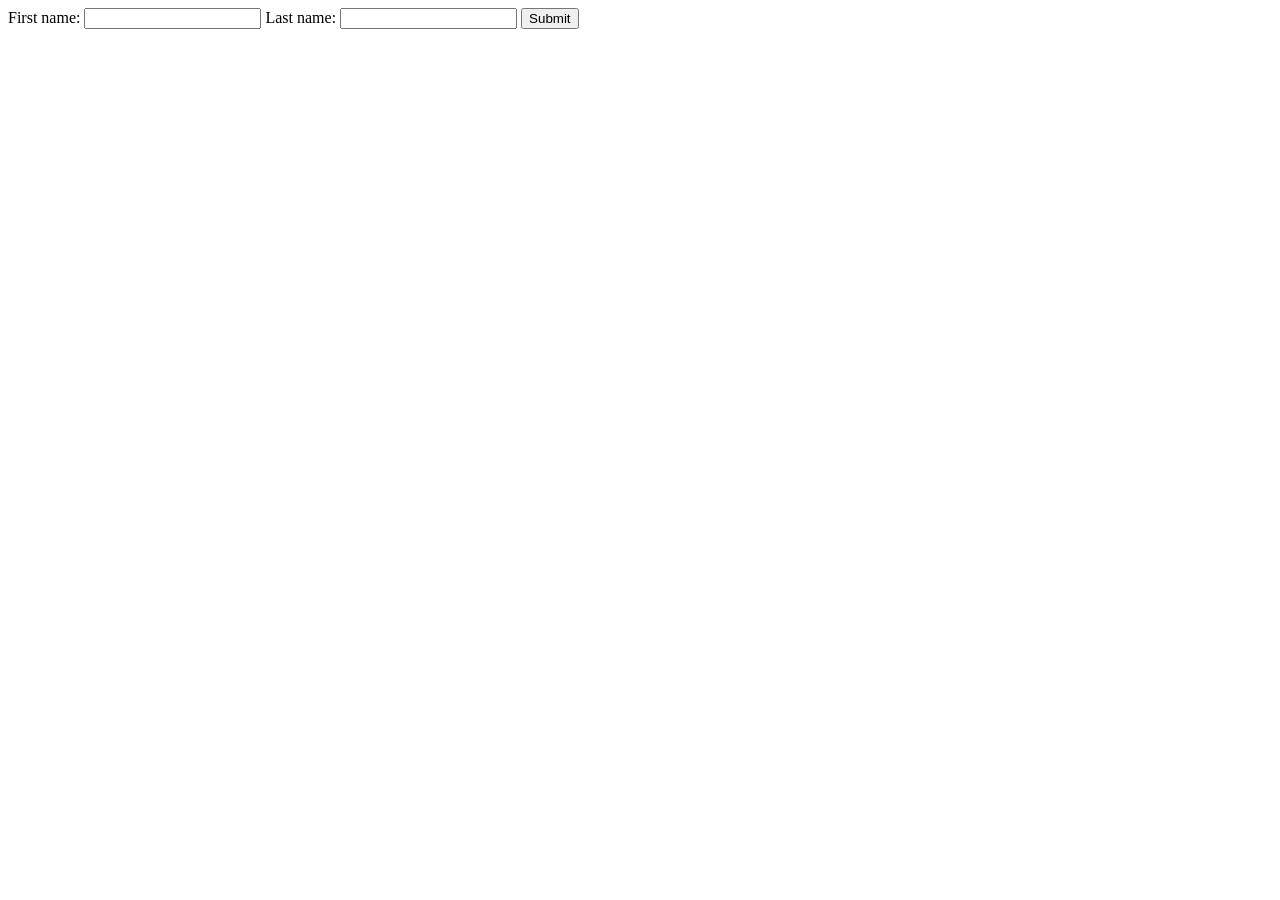
<file: index.html>
<!DOCTYPE html>
<html lang="en">
  <head>
    <meta charset="UTF-8" />
    <meta name="viewport" content="width=device-width, initial-scale=1.0" />
    <title>Document</title>
  </head>
  <body>
    <!-- <div>hi</div>
    <h1>h1</h1>
    <h2>h2</h2>
    <input type="text" />
    <input type="checkbox" />
    <input type="radio" />
    <input type="submit" />
    <button type="button">Button</button>
    <p>Paragraph</p>
    <span>Span</span>
    <label>Label</label>
    <img src=""/>
    <br/>


    <div>
      Element
    </div>


    <a href="https://www.youtube.com" target="_blank">Open YouTube</a> -->

    <!-- <img src="./aboutUs.png" alt="This is logo" width="500" height="500" /> -->

    <!-- <audio controls>
      <source
        src="https://file-examples.com/storage/fe43bb696b68c0a979c1a06/2017/11/file_example_MP3_700KB.mp3"
        type="audio/mpeg"
      />
    </audio> -->

    <!-- <video width="320" height="240" controls>
      <source src="sample.mp4" type="video/mp4" />
    </video> -->

    <!-- <embed src="./aboutUs.pdf" width="200" height="200"/> -->

    <!-- <table border="1">
      <tr>
        <th>First Name</th>
        <th>last Name</th>
        <th>Email</th>
        <th>Phone number</th>
      </tr>

      <tr>
        <td>Ramu</td>
        <td>GG</td>
        <td>ramu@email.com</td>
        <td><img src="./aboutUs.png" alt="This is logo" width="100" height="100" /> </td>
      </tr>
      <tr>
        <td>Ramu 1</td>
        <td>GG 1</td>
        <td>ramu1@email.com</td>
         <td>9090909090</td>
      </tr>
    </table> -->

    <form id="formField">
      <label for="first_name">First name:</label>
      <input id="first_name" type="text" />

      <label for="last_name">Last name:</label>
      <input id="last_name" type="text" />

      <button type="submit">Submit</button>
    </form>
  </body>

  <script>
    const form = document.getElementById("formField");

    form.addEventListener("submit", function (event) {
      event.preventDefault()
      const first_name = document.getElementById("first_name").value;
      const last_name = document.getElementById("last_name").value;

      console.log(first_name, last_name);
    });
  </script>
</html>
</file>
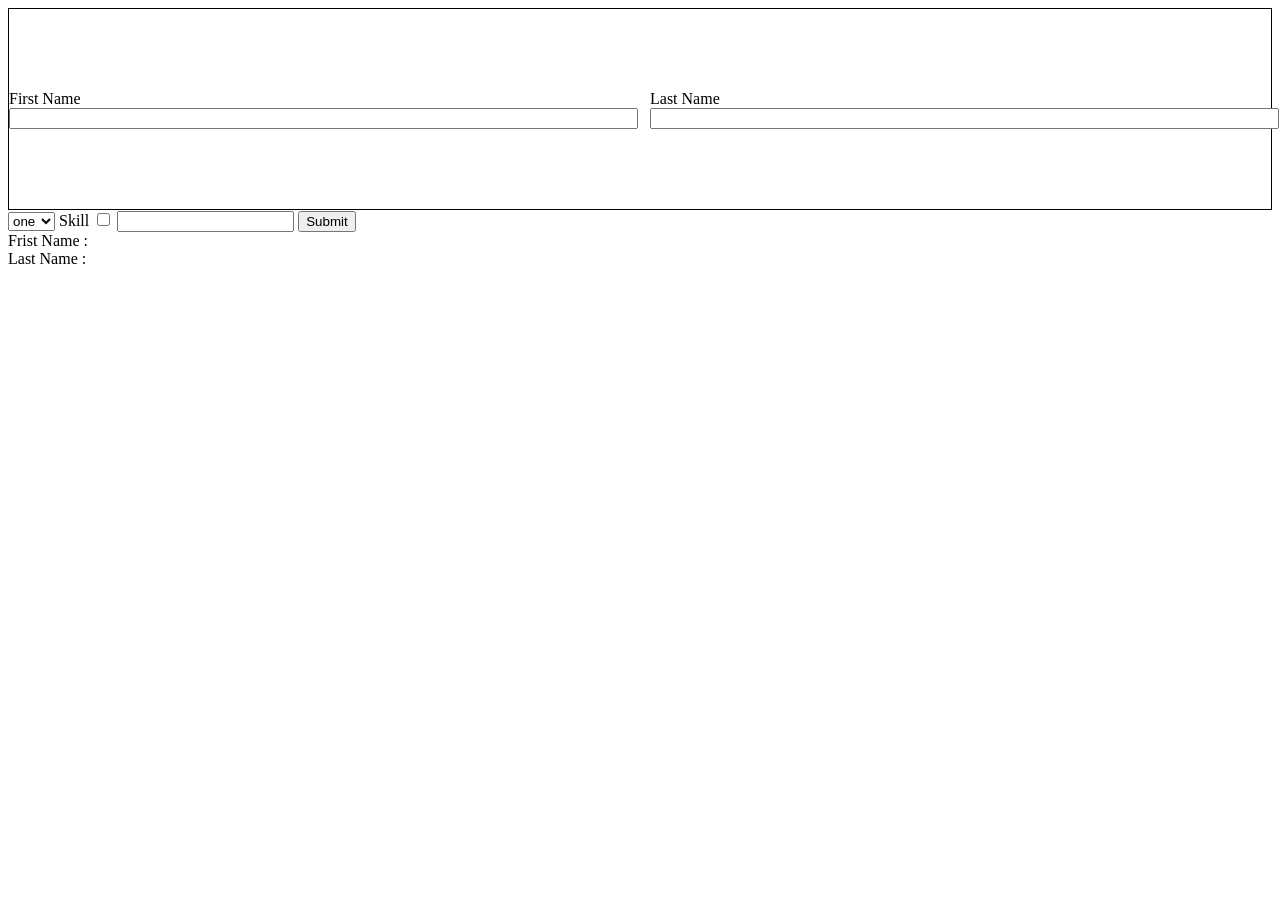
<file: form.html>
<!DOCTYPE html>
<html lang="en">
  <head>
    <meta charset="UTF-8" />
    <meta name="viewport" content="width=device-width, initial-scale=1.0" />
    <title>Document</title>
    <link rel="stylesheet" href="form.css" />
  </head>
  <body>
    <div>
      <form id="form-submit">
        <div class="container">
          <div class="inner_container">
            <label for="first_name">First Name</label>
            <input type="text" id="first_name" class="input_form" />
          </div>

          <div class="inner_container">
            <label for="last_name">Last Name</label>
            <input type="text" id="last_name" class="input_form" />
          </div>
        </div>

        <select>
          <option value="1">one</option>
          <option value="2">Two</option>
        </select>

        <label>Skill</label>

        <input type="checkbox"/>

        <input type="password"/>

        <button type="submit">Submit</button>
      </form>

      <div>Frist Name : <span id="first_name_value"></span></div>
      <div>Last Name : <span id="last_name_value"></span></div>
    </div>

    <script>
      const form = document.getElementById("form-submit"); // i got form tag details

      form.addEventListener("submit", function (event) {
        event.preventDefault();

        const firstName = document.getElementById("first_name").value;
        const lastName = document.getElementById("last_name").value;

        if (!firstName) {
          alert("Please enter the first name");
        }
        if (!lastName) {
          alert("Please enter the last name");
        }

        const displayFirstName = document.getElementById("first_name_value");
        displayFirstName.innerText = firstName;

        const displayLastName = document.getElementById("last_name_value");
        displayLastName.innerText = lastName;
        //we will call another function when we get first name and last
        console.log(
          firstName,
          lastName,
          "we will call another function when we get first name and last"
        );

        console.log("hi");
      });



      function something () {
console.log("ss");

      }

      


      const something1 = () => {

console.log("ss");
      }
    </script>
  </body>
</html>
</file>
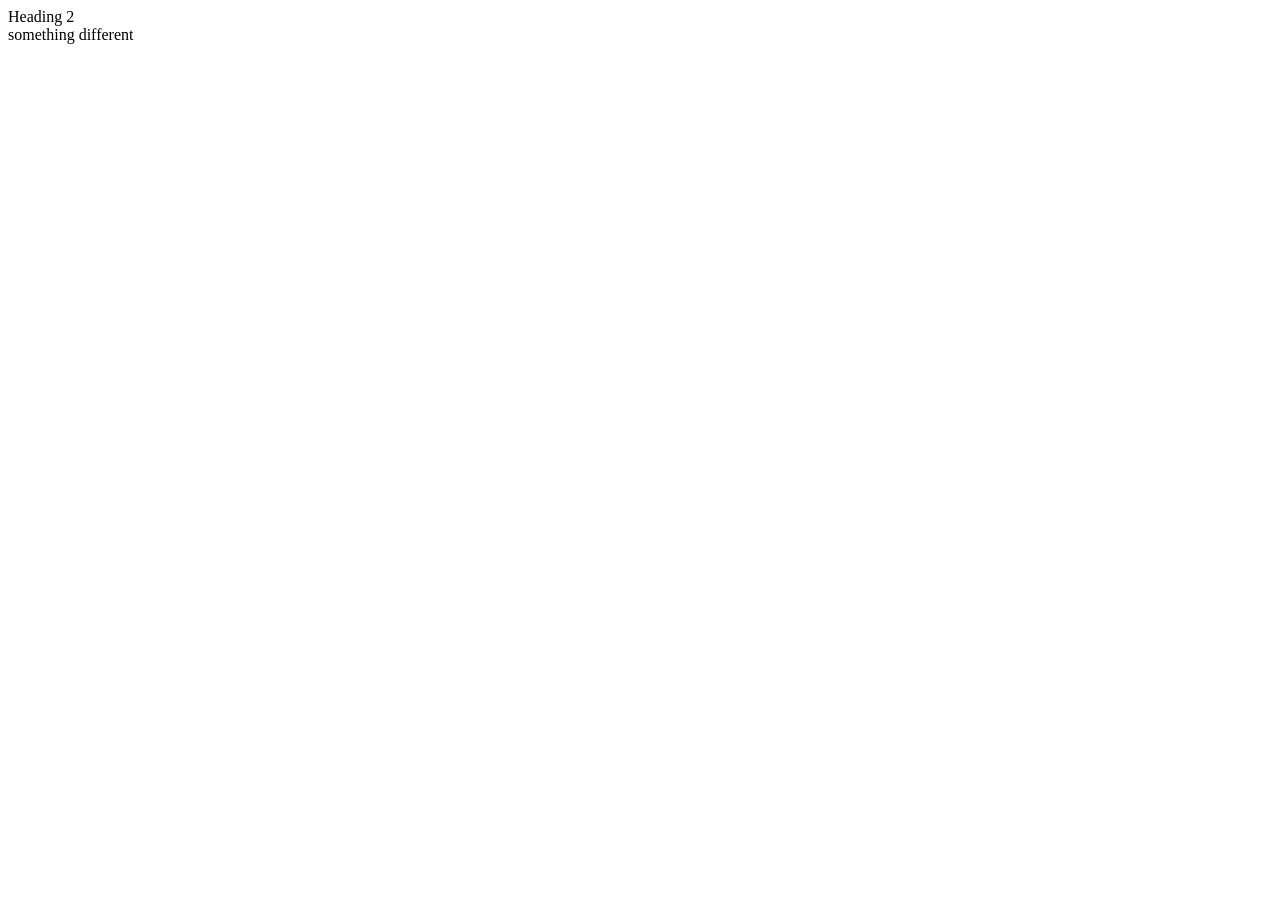
<file: javascript.html>
<!DOCTYPE html>
<html lang="en">
  <head>
    <meta charset="UTF-8" />
    <meta name="viewport" content="width=device-width, initial-scale=1.0" />
    <title>Document</title>
  </head>
  <body>


    <div id="heading_text">Heading 1</div>

    <div class="info">More information here.</div>

        <script>
      // Variables
      let a = "a";
      const b = "b";
      var c = "c";

      // conditions

      //   const age = "18";

      //   if (age < 18) {
      //     console.log("You are under age");
      //   } else if (age === 18) {
      //     console.log("congrats");
      //   } else  {
      //     console.log("You are old");
      //   }

      //   for (let i = 1; i <= 5; i++) {
      //     console.log(i, "number");
      //   }

      //   let j = 1;
      //   while (j <= 5) {
      //     console.log(j, "while");
      //     j++;
      //   }

      //   function greetMessage(name, name2) {
      //     console.log(`Hello ${name} ${name2}`);
      //   }

      //   greetMessage("Venki", "ramu");

      //   const addNumber = (num1, num2) => {
      //     console.log(num1 + num2);
      //   };

      //   addNumber(2, 3)

      // selectors

      const texts = document.getElementById("heading_text");
      console.log(texts.innerText);
      texts.innerText = 'Heading 2'

      const divElement = document.querySelector(".info");
    //   const divText = divElement.innerText;
    //   console.log(divText); // Output: "More information here."
      divElement.innerText = 'something different'
    </script>
  </body>
</html>
</file>
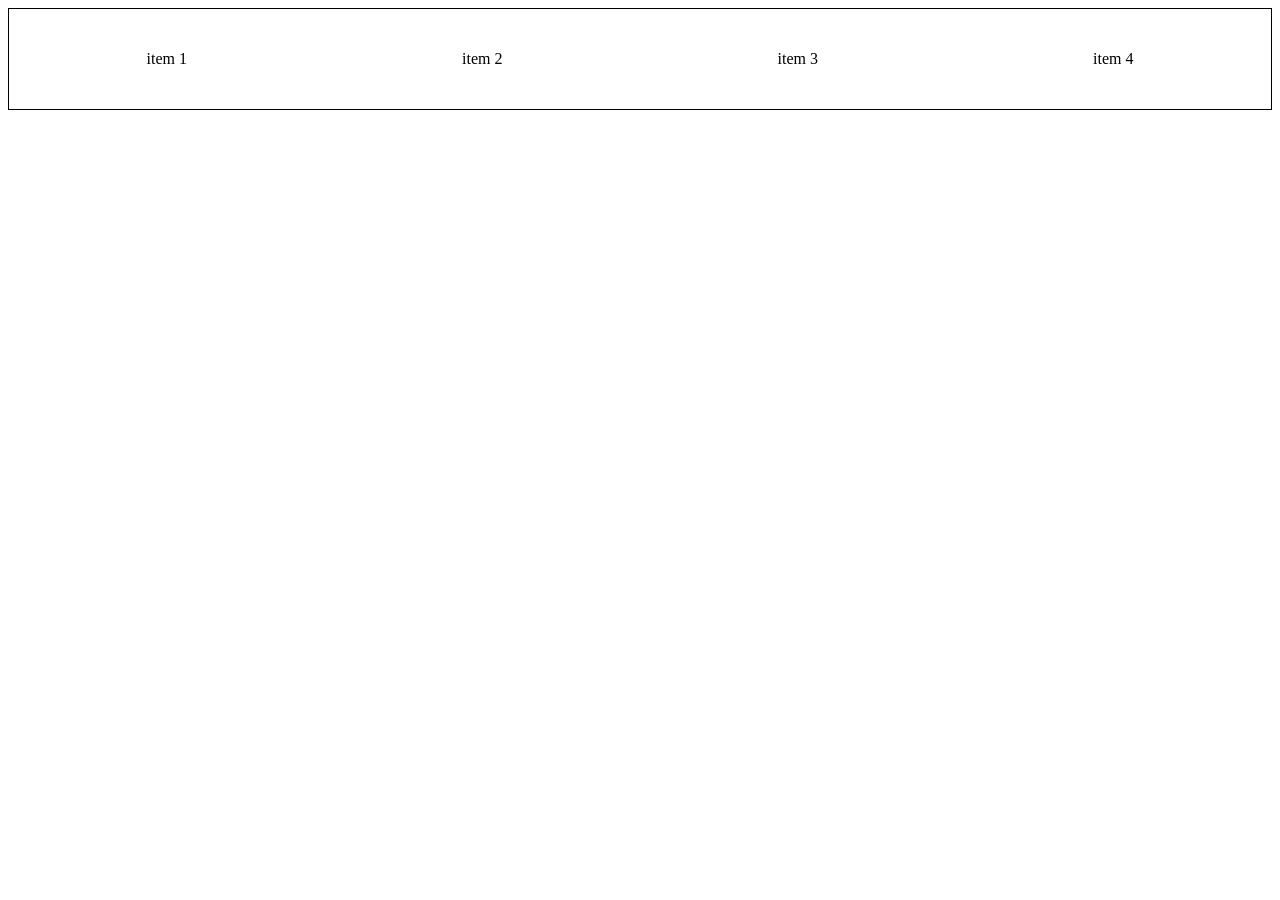
<file: styles.html>
<!DOCTYPE html>
<html lang="en">
  <head>
    <meta charset="UTF-8" />
    <meta name="viewport" content="width=device-width, initial-scale=1.0" />
    <title>Document</title>
    <link rel="stylesheet" href="styles.css" />
    <!-- <style>
        .color_change{
            color: red;
        }
    </style> -->
  </head>
  <body>
    <!-- <div style="color: red;">color</div> -->

    <!-- <div class="color_change">color</div> -->

    <!-- <div class="color_change">Color</div>

    <div id="something_text">something</div>

    <p>Paragraph</p>
      <p>Paragraph 1</p> -->

    <!-- <div class="container">
      <span class="hello_text"> Hello</span>
    </div> -->

    <!-- <div class="main">
      <div class="position">Position</div>
    </div> -->

    <div class="container">
      <div class="items">item 1</div>
      <div class="items">item 2</div>
      <div class="items">item 3</div>
        <div class="items">item 4</div>
    </div>
  </body>
</html>
</file>
<file: form.css>
.container {
  display: flex;
  gap: 20px;
  justify-content: space-between;
  height: 200px;
  border: 1px solid black;
  align-items: center;
}

.input_form {
  width: 100%;
}

.inner_container {
  width: 100%;
}
</file>
<file: styles.css>
.color_change {
  color: red;
}

#something_text {
  color: #00ff00;
}

p {
  color: rgb(0, 0, 255);
}

/* body {
  font-family: Arial, sans-serif;
  font-size: 20px;
  font-weight: bold;
  font-style: italic;
} */

/* h1 {
  text-align: center;
  text-decoration: underline;
  text-transform: uppercase;
  letter-spacing: 2px;
  line-height: 1.5;
} */

/* 
.container{
    border: 1px dashed black;
    padding: 20px;
    border-radius: 10px;
    background-color: #00ff00;
    color: aliceblue;
    text-align: end;
}

.container:hover{
    color: black;
} */

/* .main {
  width: 300px;
  height: 300px;
  border: 1px solid black;
  position: relative;
}

.position {
  position: static;
  top: 0;
  right: 0;
} */

.container {
  display: flex;
  height: 100px;
  border: 1px solid black;
  justify-content: space-around;
  align-items: center;
}
</file>
